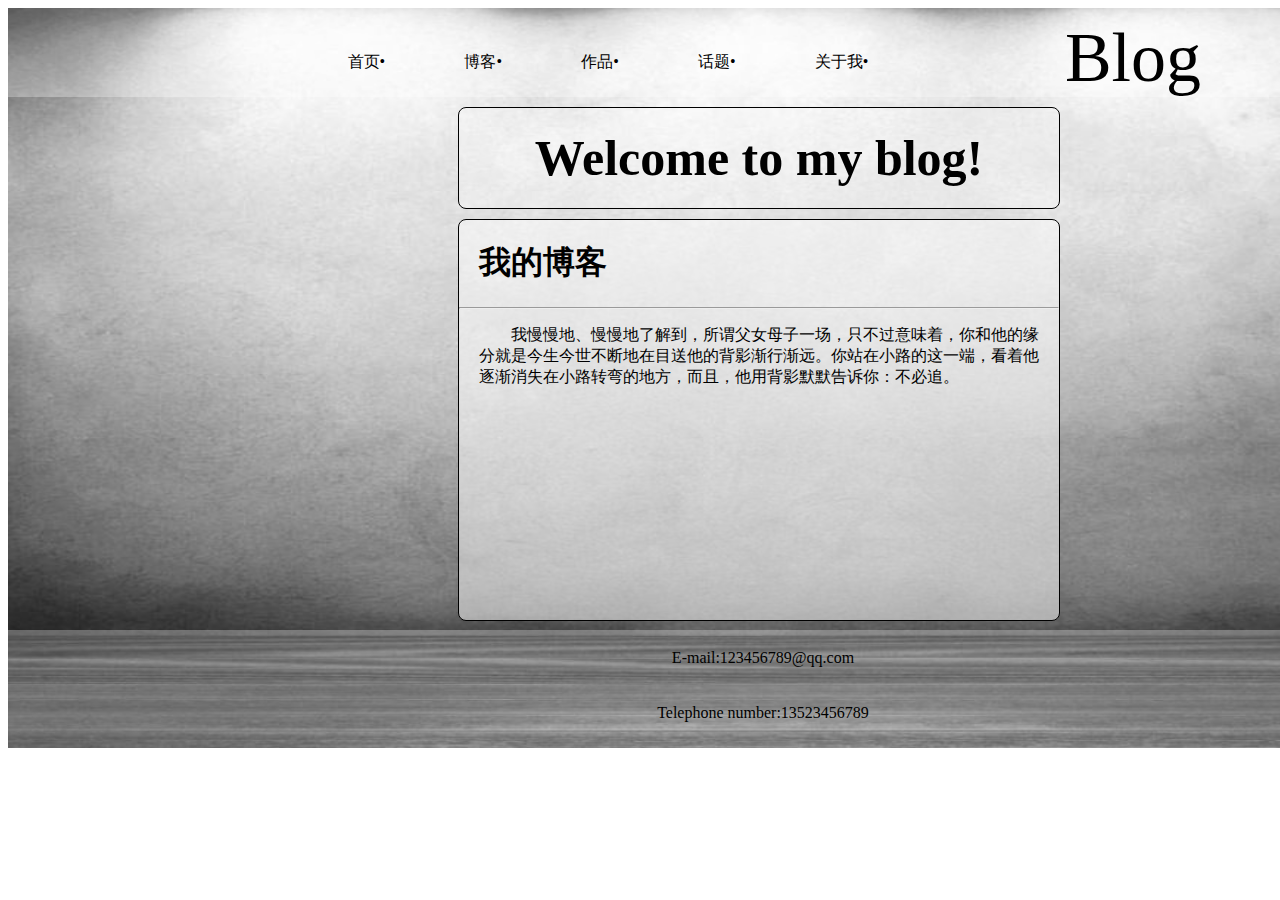
<file: Day1/index.html>
<!DOCTYPE html>
<html>
<head>
	<title></title>
	<meta charset="utf-8">
	<link rel="stylesheet" type="text/css" href="css/reset.css">
	<link rel="stylesheet" type="text/css" href="css/index.css">
</head>
<body>
	<div id="container">
		<header>
			<nav class="list">
				<li>首页•</li>
				<li>博客•</li>
				<li>作品•</li>
				<li>话题•</li>
				<li>关于我•</li>
			</nav>
			<div id="title">Blog</div>
		</header>
		<div id="middle">
			<div id="top"><i>Welcome to my blog!</i></div>
			<article>
				<h1>我的博客</h1>
				<hr>
				<p>我慢慢地、慢慢地了解到，所谓父女母子一场，只不过意味着，你和他的缘分就是今生今世不断地在目送他的背影渐行渐远。你站在小路的这一端，看着他逐渐消失在小路转弯的地方，而且，他用背影默默告诉你：不必追。</p>
			</article>
		</div>
		<footer>E-mail:123456789@qq.com<br>Telephone number:13523456789</footer>
	</div>
</body>
</html>
</file>
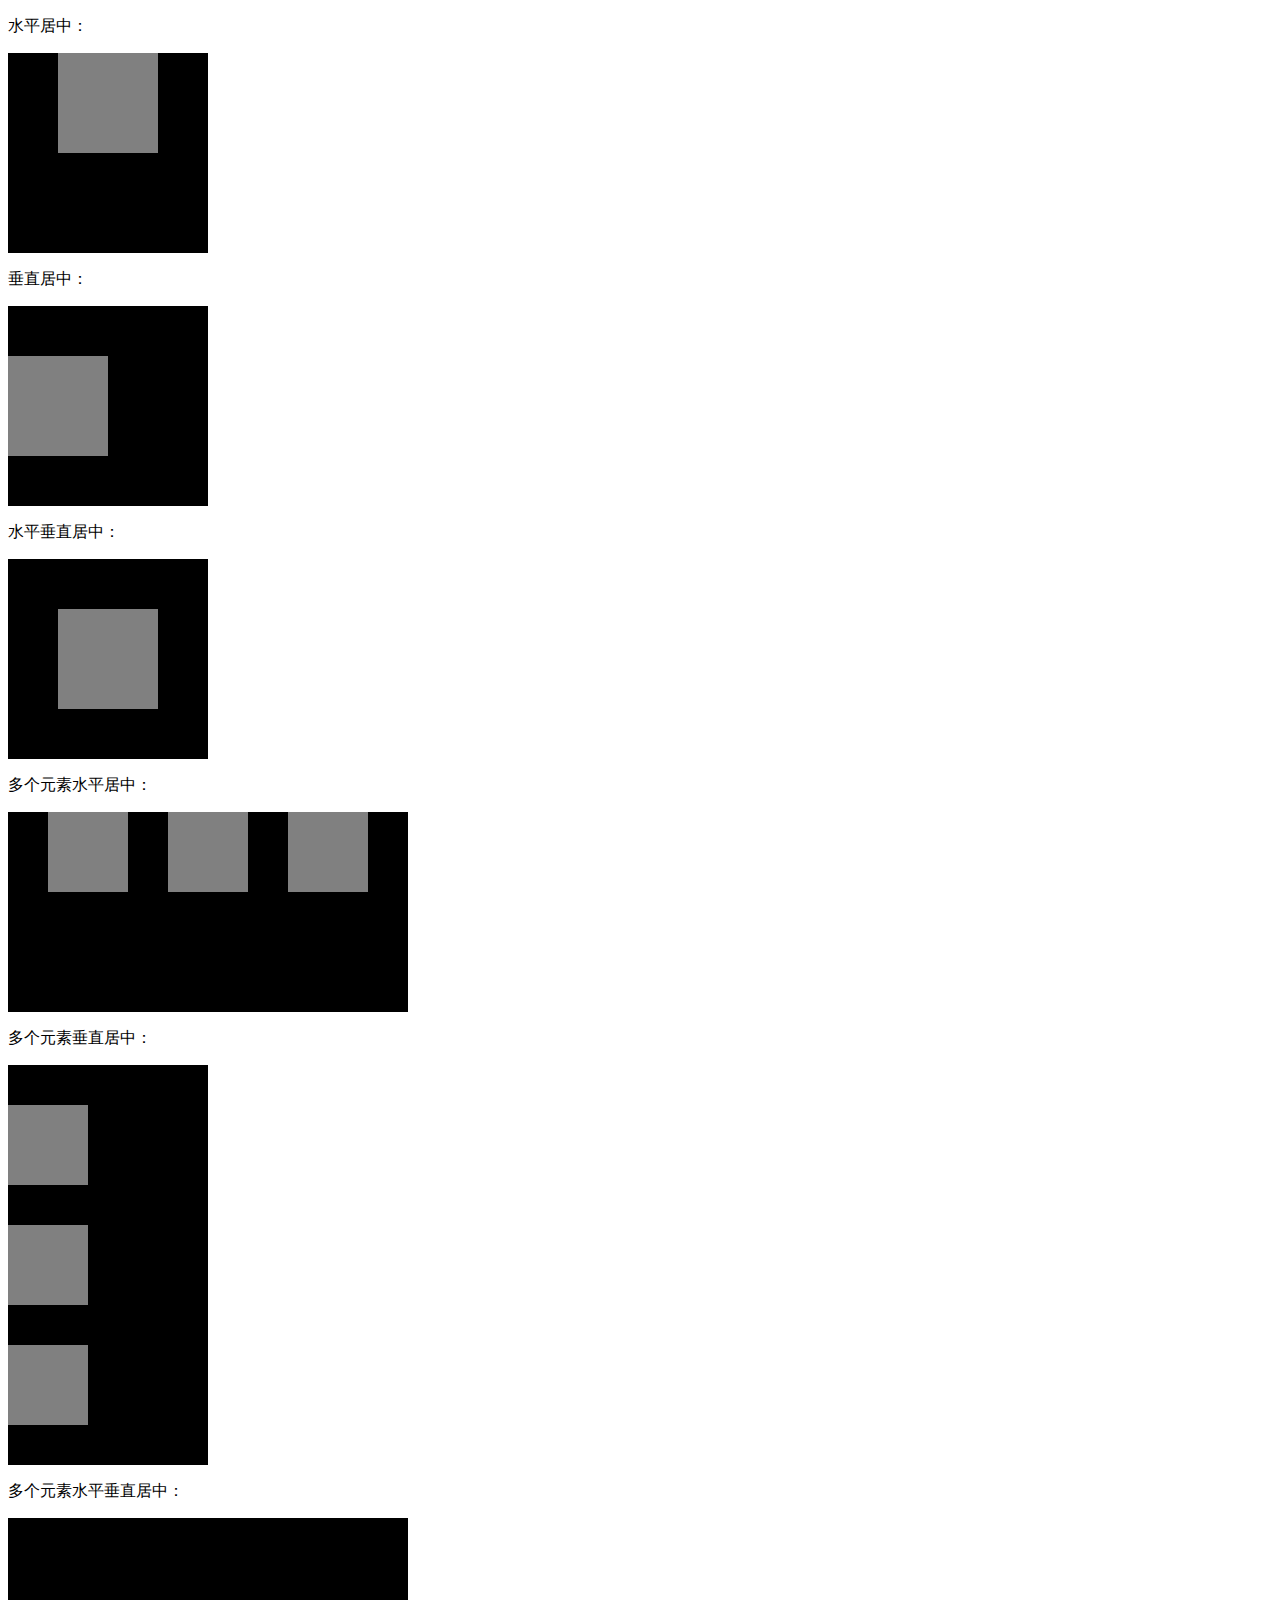
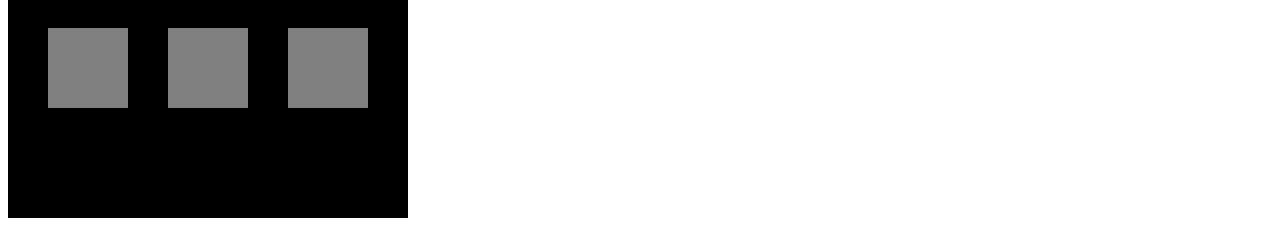
<file: Day2/index2.html>
<!DOCTYPE html>
<html>
<head>
	<meta charset="utf-8">
	<title></title>
	<link rel="stylesheet" type="text/css" href="css/index2.css">
</head>
<body>
	<p>水平居中：</p>
	<div id="container1">
		<div id="demo1"></div>
	</div>
	<p>垂直居中：</p>
	<div id="container2">
		<div id="demo2"></div>
	</div>
	<p>水平垂直居中：</p>
	<div id="container3">
		<div id="demo3"></div>
	</div>
	<p>多个元素水平居中：</p>
	<div id="container4">
		<div class="demo4"></div>
		<div class="demo4"></div>
		<div class="demo4"></div>
	</div>
	<p>多个元素垂直居中：</p>
	<div id="container5">
		<div class="demo5"></div>
		<div class="demo5"></div>
		<div class="demo5"></div>
	</div>
	<p>多个元素水平垂直居中：</p>
	<div id="container6">
		<div class="demo6"></div>
		<div class="demo6"></div>
		<div class="demo6"></div>
	</div>
</body>
</html>
</file>
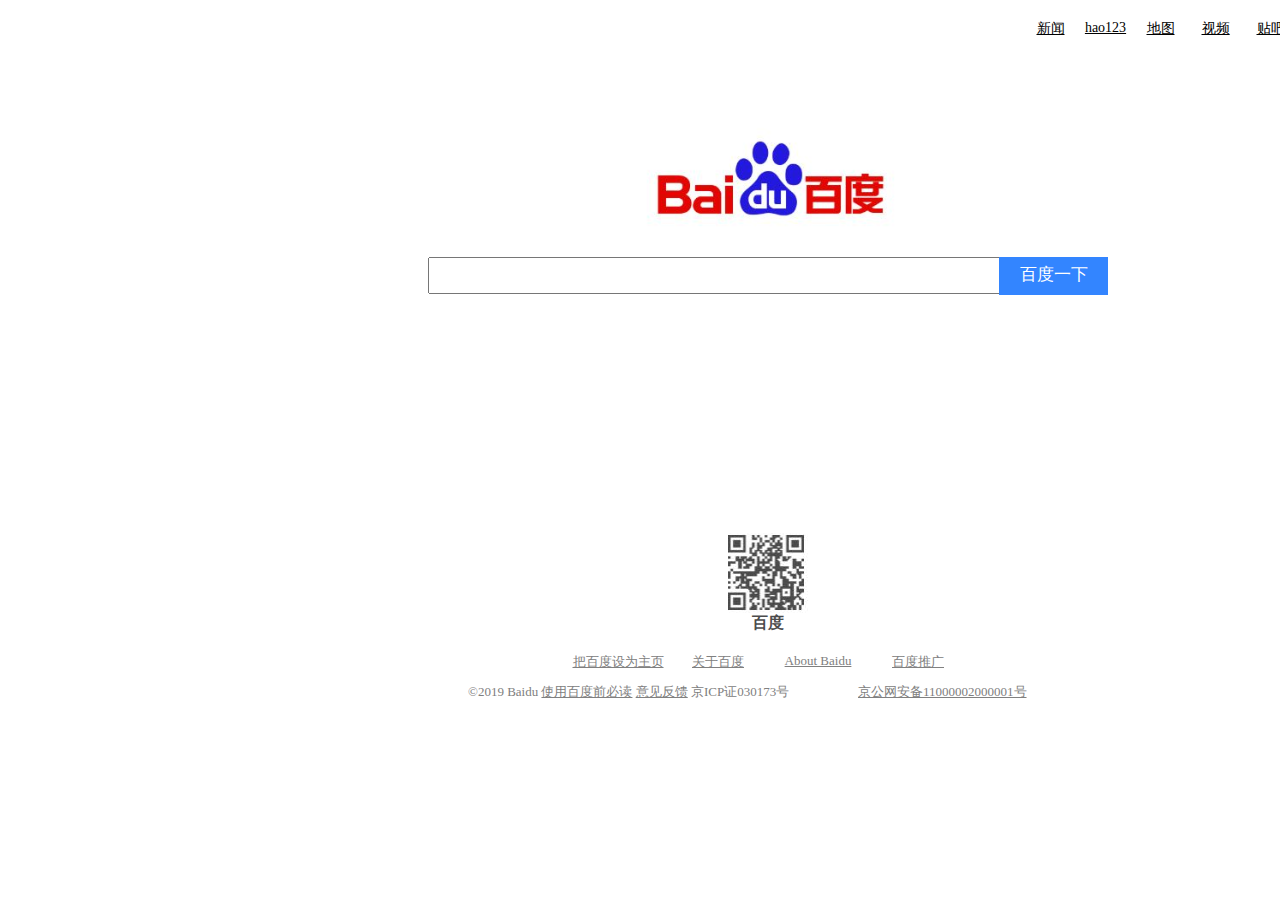
<file: Day3/index3.html>
<!DOCTYPE html>
<html>
<head>
	<meta charset="utf-8">
	<title>百度一下，你就知道</title>
	<link rel="stylesheet" type="text/css" href="css/index3.css">
</head>
<body>
	<div id="container">
		<header>
			<div class="list">新闻</a></div>
			<div class="list">hao123</div>
			<div class="list">地图</div>
			<div class="list">视频</div>
			<div class="list">贴吧</div>
			<div class="list">学术</div>
			<div class="list">登录</div>
			<div class="list">设置</div>
			<div id="option">更多产品</div>
		</header>
		<div id="middle">
			<div id="top">
				<div id="logo"></div>
				<div id="word">
					<div id="left">
						<input type="text" name="text">
					</div>
					<div id="right">百度一下</div>
				</div>
			</div>
			<div id="bottom">
				<div id="qr"></div>
				<div id="character">百度</div>
			</div>
		</div>
		<footer>
			<div id="footcontainer1">
				<div class="sublist">把百度设为主页</div>
				<div class="sublist">关于百度</div>
				<div class="sublist">About Baidu</div>
				<div class="sublist">百度推广</div>
			</div>
			<div id="footcontainer2">
				<div id="subleft">©2019 Baidu <u>使用百度前必读</u> <u>意见反馈</u> 京ICP证030173号</div>
				<div id="subright">京公网安备11000002000001号</div>
			</div>
		</footer>
	</div>
</body>
</html>
</file>
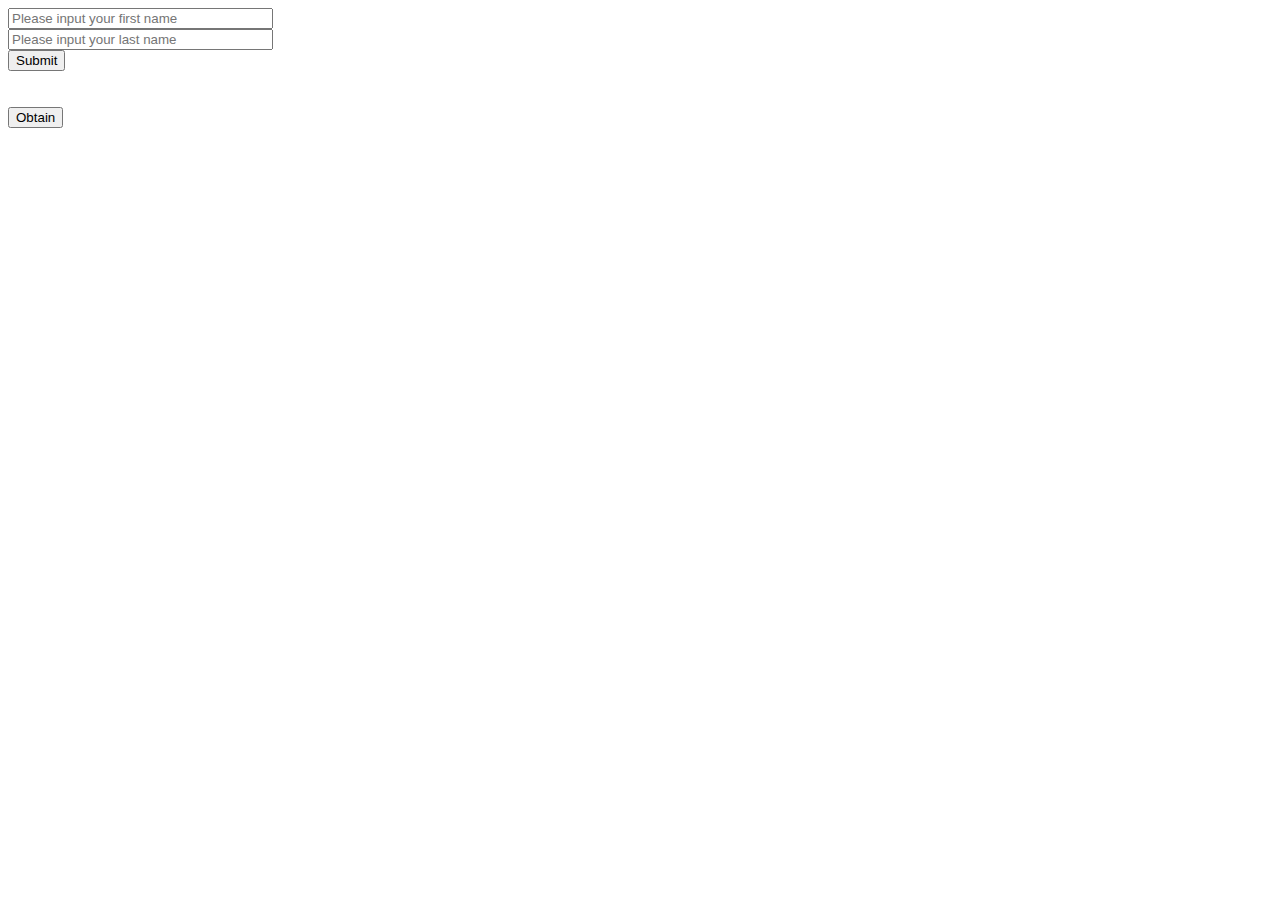
<file: Day5/index5.html>
<!DOCTYPE html>
<html>
<head>
	<title></title>
</head>
<body>
	<form>
		<input class="myName" type="text" name="firstName" placeholder="Please input your first name" size="30"><br>
		<input class="myName" type="text" name="lastName" placeholder="Please input your last name" size="30"><br>
		<input type="button" name="submit" value="Submit" onclick="postData()">
	</form>
	<br><br>
	<button onclick="getData()">Obtain</button>
	<div id="information"></div>
	<script type="text/javascript" src="js/index5.js"></script>
</body>
</html>
</file>
<file: Day1/css/index.css>
#container{
	width: 1510px;
	height: 740px;
	background: url('../imagines/img1.jpg');
	background-size: 100% 100%;
	background-repeat: no-repeat;
}
header{
	width: 100%;
	height: 12%;
	background-color: rgba(255,255,255,0.3);
}
.list{
	background-color: rgba(255,255,255,0);
	width: 600px;
	height: 60px;
	display: flex;
	flex-direction: row;
	justify-content: space-around;
	list-style: none;
	position: relative;
	left: 300px;
	top: 29px;
	line-height: 50px;

}
.list > li{
	cursor: pointer;
}
.list > li:hover{
	background-color: #C4C5C3;
}
#title{
	width: 150px;
	height: 70px;
	background-color: rgba(255,255,255,0);
	position: relative;
	left: 1050px;
	bottom: 50px;
	font-size: 70px;
	text-align: center;
	font-family: '华文彩云';
}
#middle{
	width: 100%;
	height: 72%;
	background-color: rgba(255,255,255,0);
}
#top{
	width: 600px;
	height: 100px;
	background-color: rgba(255,255,255,0.3);
	position: relative;
	left: 450px;
	top: 10px;
	font-size: 50px;
	font-weight: 600;
	line-height: 100px;
	text-align: center;
	border-radius: 8px;
	border: 1px;
	border-style: solid;
}
article{
	width: 600px;
	height: 400px;
	background-color: rgba(255,255,255,0.5);
	position: relative;
	left: 450px;
	top: 20px;
	border: 1px;
	border-style: solid;
	border-radius: 8px;
}
article > h1{
	padding-left: 20px;
}
article > p{
	padding-left: 20px;
	padding-right: 20px;
	text-indent: 2em;
}
footer{
	width: 100%;
	height: 16%;
	background-color: rgba(255,255,255,0.3);
	text-align: center;
	line-height: 55px;
}
</file>
<file: Day2/css/index2.css>
#container1{
	width: 200px;
	height: 200px;
	background-color: black;
	display: flex;
	justify-content: center;
}
#demo1{
	width: 100px;
	height: 100px;
	background-color: grey;
}
#container2{
	width: 200px;
	height: 200px;
	background-color: black;
	display: flex;
	align-items: center;
}
#demo2{
	width: 100px;
	height: 100px;
	background-color: grey;
}
#container3{
	width: 200px;
	height: 200px;
	background-color: black;
	display: flex;
	justify-content: center;
	align-items: center;
}
#demo3{
	width: 100px;
	height: 100px;
	background-color: grey;
}
#container4{
	width: 400px;
	height: 200px;
	background-color: black;
	display: flex;
	justify-content: center;
}
.demo4{
	width: 80px;
	height: 80px;
	background-color: grey;
	margin-left: 20px;
	margin-right: 20px;
}
#container5{
	width: 200px;
	height: 400px;
	background-color: black;
	display: flex;
	flex-direction: column;
	justify-content: center;
}
.demo5{
	width: 80px;
	height: 80px;
	background-color: grey;
	margin-top: 20px;
	margin-bottom: 20px;
}
#container6{
	width: 400px;
	height: 300px;
	background-color: black;
	display: flex;
	justify-content: center;
	align-items: center;
}
.demo6{
	width: 80px;
	height: 80px;
	background-color: grey;
	margin: 20px;
}
</file>
<file: Day3/css/index3.css>
#container{
	width: 1520px;
	height: 735px;
}
header{
	width: 100%;
	height: 5%;
	display: flex;
	justify-content: flex-end;
	align-items: flex-end;
}
.list{
	width: 55px;
	height: 25px;
	text-align: center;
	text-decoration: underline;
	font-size: 14px;
	cursor: pointer;
}
.list:hover{
	color: blue;
}
#option{
	width: 65px;
	height: 25px;
	background-color: #3385FF;
	font-size: 14px;
	text-align: center;
	line-height: 25px;
	color: white;
	cursor: pointer;
}
#middle{
	width: 100%;
	height: 80%;
	display: flex;
	flex-direction: column;
	justify-content: space-between;
	align-items: center;
}
#top{
	width: 680px;
	height: 250px;
}
#logo{
	width: 100%;
	height: 85%;
	background-image: url('../imagines/img1.jpg');
	background-size: 680px 200px;
}
#word{
	width: 100%;
	height: 15%;
	display: flex;
}
#left{
	width: 84%;
	height: 100%;
}
input{
	width: 567px;
	height: 31px;
}
#right{
	width: 16%;
	height: 100%;
	background-color: #3385FF;
	text-align: center;
	font-size: 17px;
	line-height: 35px;
	color: white;
	cursor: pointer;
}
#right:hover{
	background-color: #0289D2;
}
#bottom{
	width: 80px;
	height: 100px;
}
#qr{
	width: 80px;
	height: 80px;
	background-image: url('../imagines/img2.jpg');
	background-size: 80px 80px;
}
#character{
	width: 80px;
	height: 20px;
	font-size: 16px;
	font-family: '黑体';
	text-align: center;
	font-weight: 600;
	color: #4C4C4C;
}
footer{
	width: 100%;
	height: 15%;
	display: flex;
	flex-direction: column;
	align-items: center;
}
#footcontainer1{
	width: 400px;
	height: 20px;
	margin-top: 20px;
	display: flex;
}
.sublist{
	width: 25%;
	height: 100%;
	font-size: 13px;
	text-align: center;
	color: grey;
	text-decoration: underline;
	cursor: pointer;
}
#footcontainer2{
	width: 600px;
	height: 20px;
	margin-top: 10px;
	display: flex;
}
#subleft{
	width: 65%;
	height: 100%;
	font-size: 13px;
	color: grey;
}
#subright{
	width: 35%;
	height: 100%;
	font-size: 13px;
	color: grey;
	text-decoration: underline;
}
</file>
